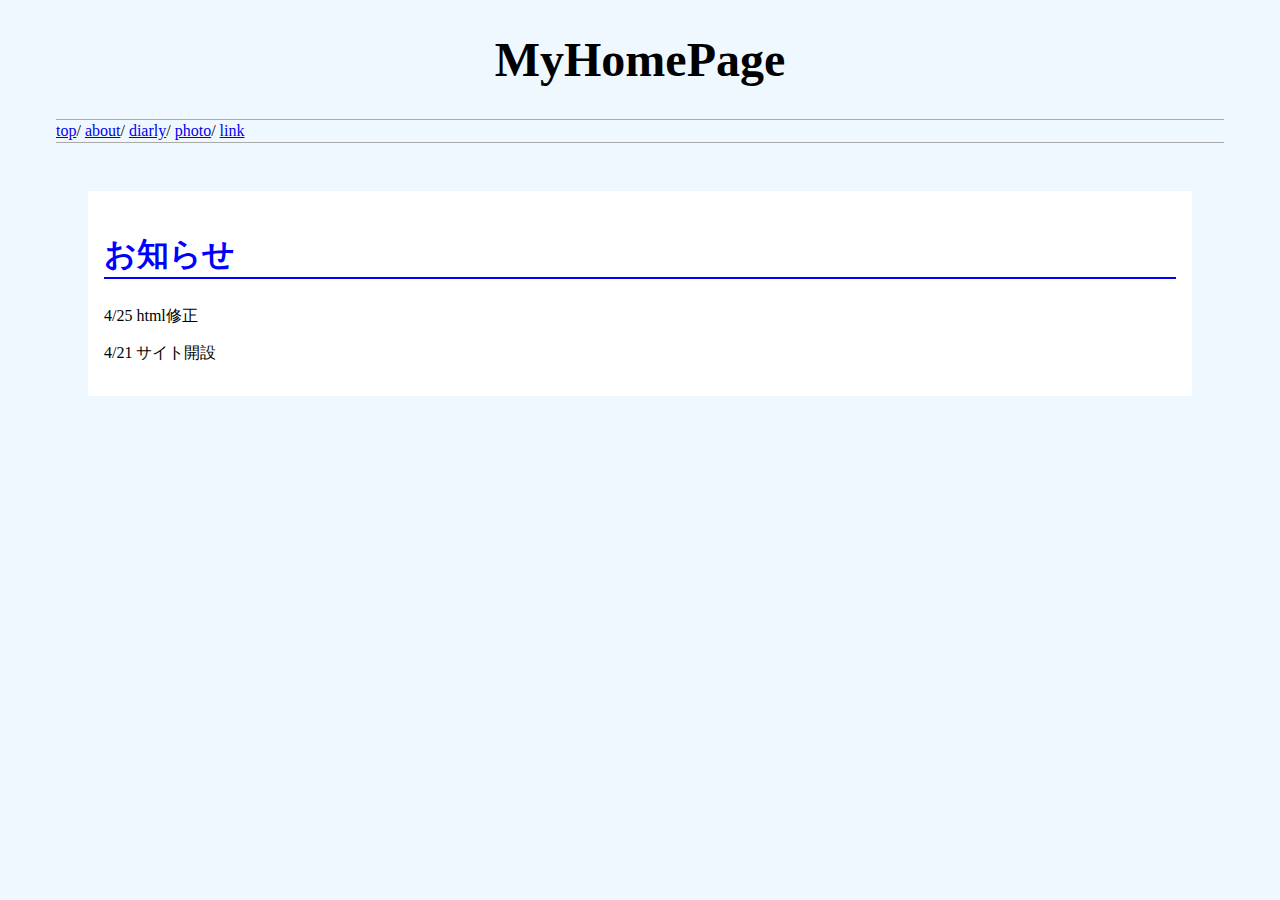
<file: index.html>
<!DOCTYPE html>
<html>
<head>
  <meta charset="utf-8" />
  <meta name="generator" content="pandoc" />
  <title>MyHomePage</title>
  <style type="text/css">code{white-space: pre;}</style>
  <link rel="stylesheet" href="./style.css" type="text/css" />
</head>
<body>
<h1 id="myhomepage">MyHomePage</h1>
<nav>
  <a href="./index.html">top</a>/
  <a href="./about/index.html">about</a>/
  <a href="./diarly/index.html">diarly</a>/
  <a href="./photo/index.html">photo</a>/
  <a href="./link/index.html">link</a>
</nav>

<main>

  <h2 id="お知らせ">お知らせ</h2>
  <p>4/25 html修正</p>
  <p>4/21 サイト開設</p>

</main>
</body>
</html>
</file>
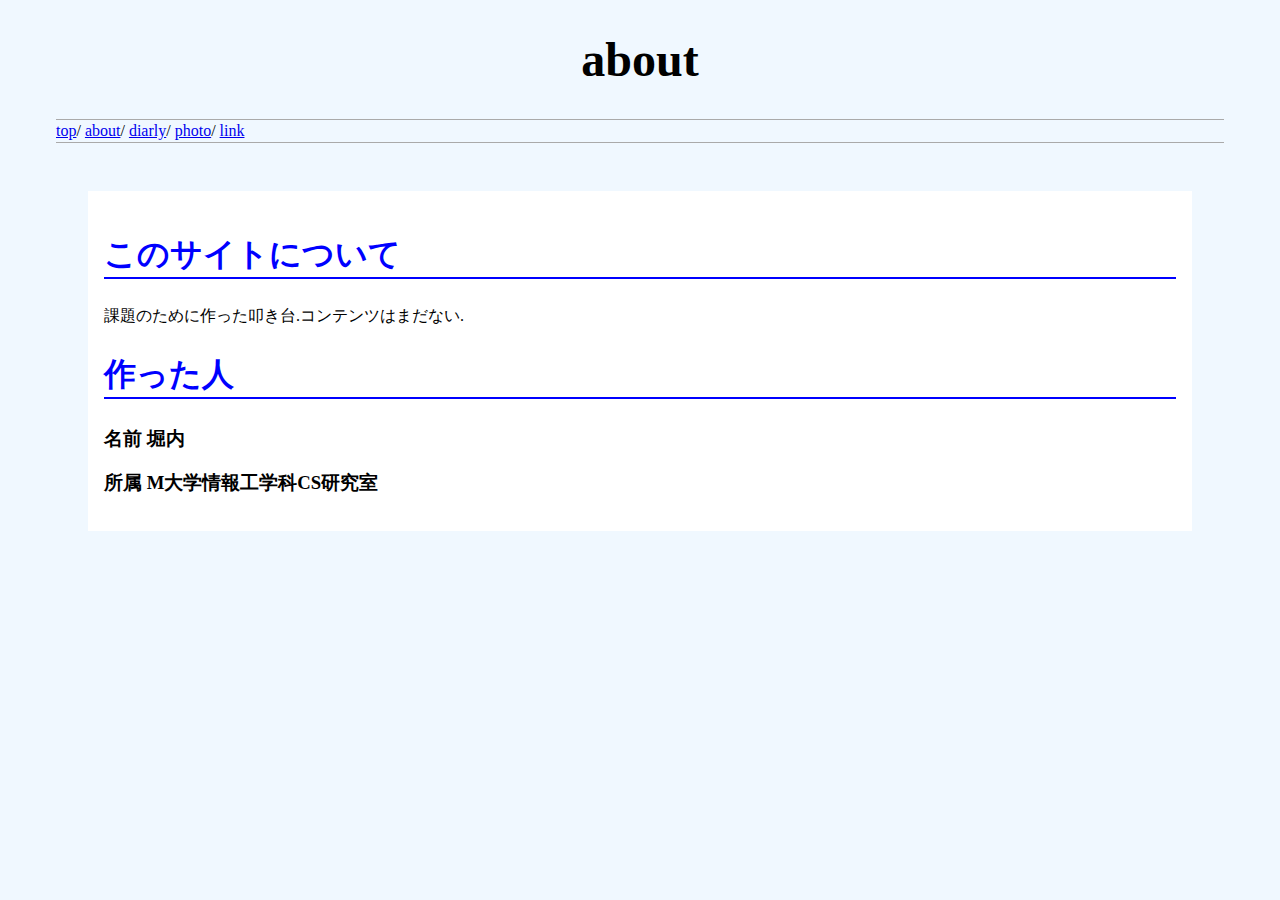
<file: about/index.html>
<!DOCTYPE html PUBLIC "-//W3C//DTD XHTML 1.0 Transitional//EN" "http://www.w3.org/TR/xhtml1/DTD/xhtml1-transitional.dtd">
<html xmlns="http://www.w3.org/1999/xhtml">
<head>
  <meta http-equiv="Content-Type" content="text/html; charset=utf-8" />
  <meta http-equiv="Content-Style-Type" content="text/css" />
  <meta name="generator" content="pandoc" />
  <title>about</title>
  <style type="text/css">code{white-space: pre;}</style>
  <link rel="stylesheet" href="../style.css" type="text/css" />
</head>
<body>
<h1 id="about">about</h1>
<nav>
  <a href="../index.html">top</a>/
  <a href="./index.html">about</a>/
  <a href="../diarly/index.html">diarly</a>/
  <a href="../photo/index.html">photo</a>/
  <a href="../link/index.html">link</a>
</nav>
<main>
<h2 id="このサイトについて">このサイトについて</h2>
<p>課題のために作った叩き台.コンテンツはまだない.</p>
<h2 id="作った人">作った人</h2>
<h3 id="名前-堀内">名前 堀内</h3>
<h3 id="所属-m大学情報工学科cs研究室">所属 M大学情報工学科CS研究室</h3>
</main>

</body>
</html>
</file>
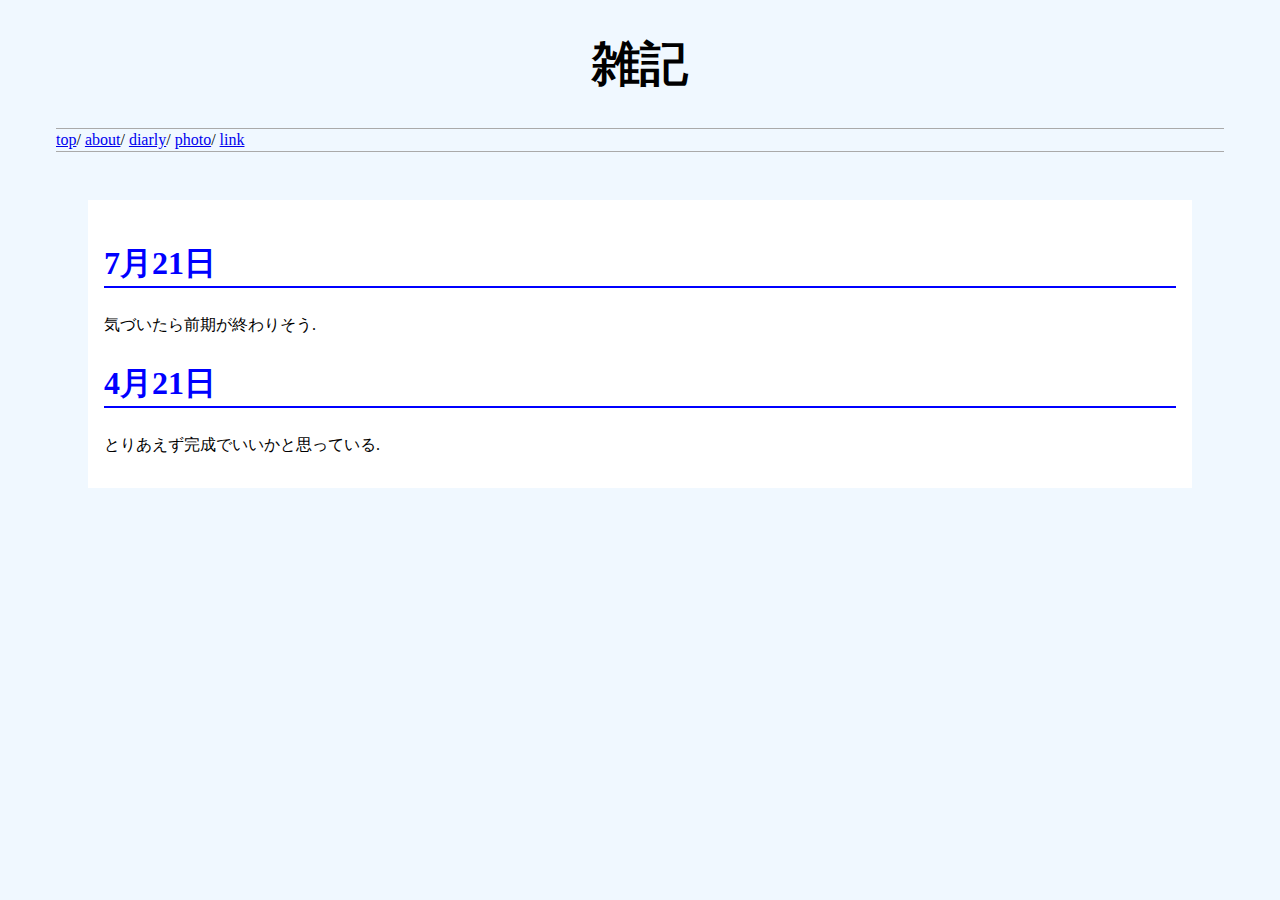
<file: diarly/index.html>
<!DOCTYPE html PUBLIC "-//W3C//DTD XHTML 1.0 Transitional//EN" "http://www.w3.org/TR/xhtml1/DTD/xhtml1-transitional.dtd">
<html xmlns="http://www.w3.org/1999/xhtml">
<head>
  <meta http-equiv="Content-Type" content="text/html; charset=utf-8" />
  <meta http-equiv="Content-Style-Type" content="text/css" />
  <meta name="generator" content="pandoc" />
  <title>diarly</title>
  <style type="text/css">code{white-space: pre;}</style>
  <link rel="stylesheet" href="../style.css" type="text/css" />
</head>
<body>
<h1 id="雑記">雑記</h1>
<nav>
  <a href="../index.html">top</a>/
  <a href="../about/index.html">about</a>/
  <a href="./index.html">diarly</a>/
  <a href="../photo/index.html">photo</a>/
  <a href="../link/index.html">link</a>
</nav>
<main>
  <h2>7月21日</h2>
  <p>
    気づいたら前期が終わりそう.
  </p>
  
<h2 id="月21日">4月21日</h2>
<p>とりあえず完成でいいかと思っている.</p>
</main>
</body>
</html>
</file>
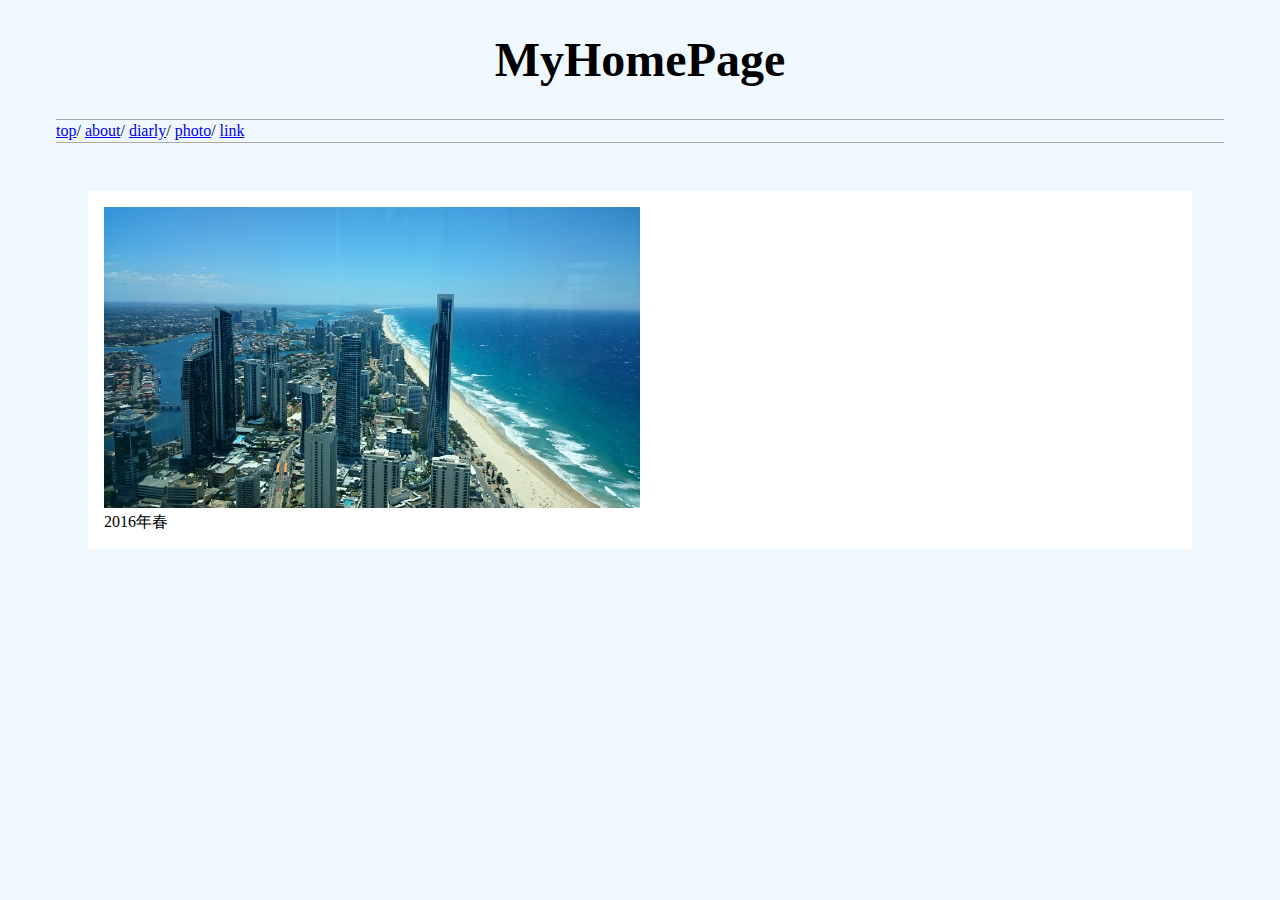
<file: photo/index.html>
<!DOCTYPE html>
<html>
<head>
  <meta charset="utf-8" />
  <meta name="generator" content="pandoc" />
  <title>MyHomePage</title>
  <style type="text/css">code{white-space: pre;}</style>
  <link rel="stylesheet" href="../style.css" type="text/css" />
</head>
<body>
<h1 id="myhomepage">MyHomePage</h1>
<nav>
  <a href="../index.html">top</a>/
  <a href="../about/index.html">about</a>/
  <a href="../diarly/index.html">diarly</a>/
  <a href="./index.html">photo</a>/
  <a href="../link/index.html">link</a>
</nav>

<main>

  <img src="01.JPG" width="50%" height="50%"></br>
  2016年春
</main>
</body>
</html>
</file>
<file: style.css>
body {
    background-color:#F0F8FF;
}

h1 {
    font-size: 3em;
    text-align: center;
}
h2 {
    color: blue;
    font-size: 2em;
    border-bottom: 2px solid;
}
nav {
    padding: .1em 0;
    margin: 0em 3em 0em 3em; 
    border-top: 1px solid #aaa;
    border-bottom: 1px solid #aaa;
}

main{
    margin: 3em 5em 3em 5em;
    padding: 1em;
    border: 0;
    background-color:white;
}
</file>
